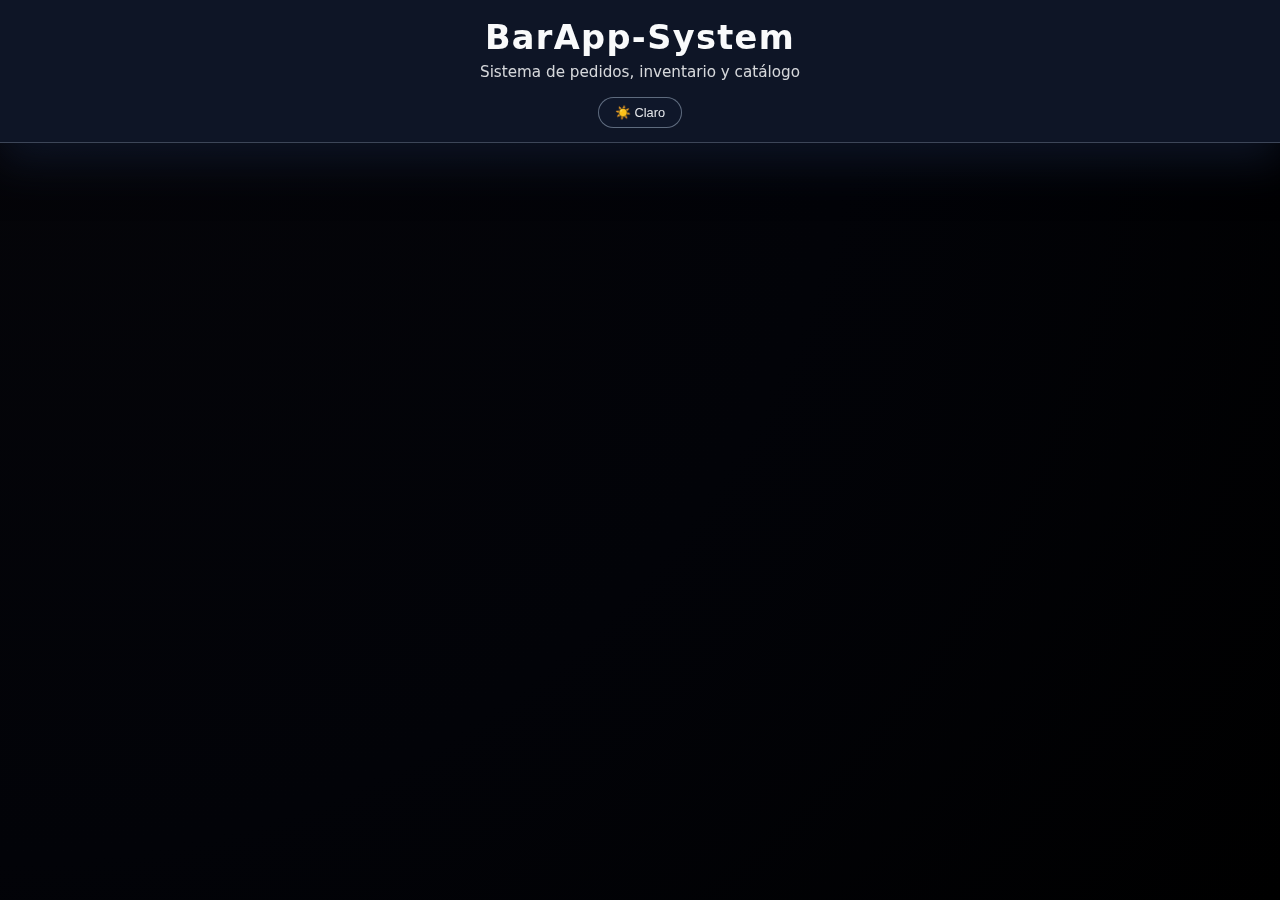
<file: html/index.html>
<!DOCTYPE html>
<html lang="es">
<head>
  <meta charset="UTF-8">
  <meta name="viewport" content="width=device-width, initial-scale=1.0">
  <title>BarApp Tampico</title>
  <link rel="stylesheet" href="../css/styles.css">
</head>
<body>
<div class="page-container">
  <header>
    <h1>BarApp-System</h1>
    <p>Sistema de pedidos, inventario y catálogo</p>
    <div id="user-info" class="user-info"></div>
  </header>

  <section id="public-home">
    <div class="products-grid">
      <div class="card">
        <h3>Inicio de sesión</h3>
        <p>Mesero / Administrador</p>
        <input id="user" placeholder="Usuario">
        <input id="pass" type="password" placeholder="Contraseña">
        <button onclick="login()">Iniciar sesión</button>
      </div>
      <div class="card qr-card">
        <h3>Catálogo para clientes</h3>
        <p> <br> Da click aqui: <br></p>
        <p><a href="productos.html" class="btn" >Catalogo de bebidas </a> </p>
        
      </div>
    </div>
  </section>

  <section id="app-home">
    <main>
      <a href="carta.html" class="btn">Carta Digital</a>
      <a href="mesas.html" class="btn" id="mesas-btn">Control de Mesas</a>
      <a href="inventario.html" class="btn" id="admin-btn">Inventario (Admin)</a>
      <a href="reportes.html" class="btn" id="reportes-btn">Reportes</a>
      <a href="qr.html" class="btn" id="qr-btn">QR por Mesa</a>
      <a href="#" class="btn" onclick="logout()">Cerrar Sesión</a>
    </main>
  </section>
</div>
<script src="../js/common.js"></script>
<script src="../js/app.js"></script>
<script src="../js/qr.js"></script>

</body>
</html>
</file>
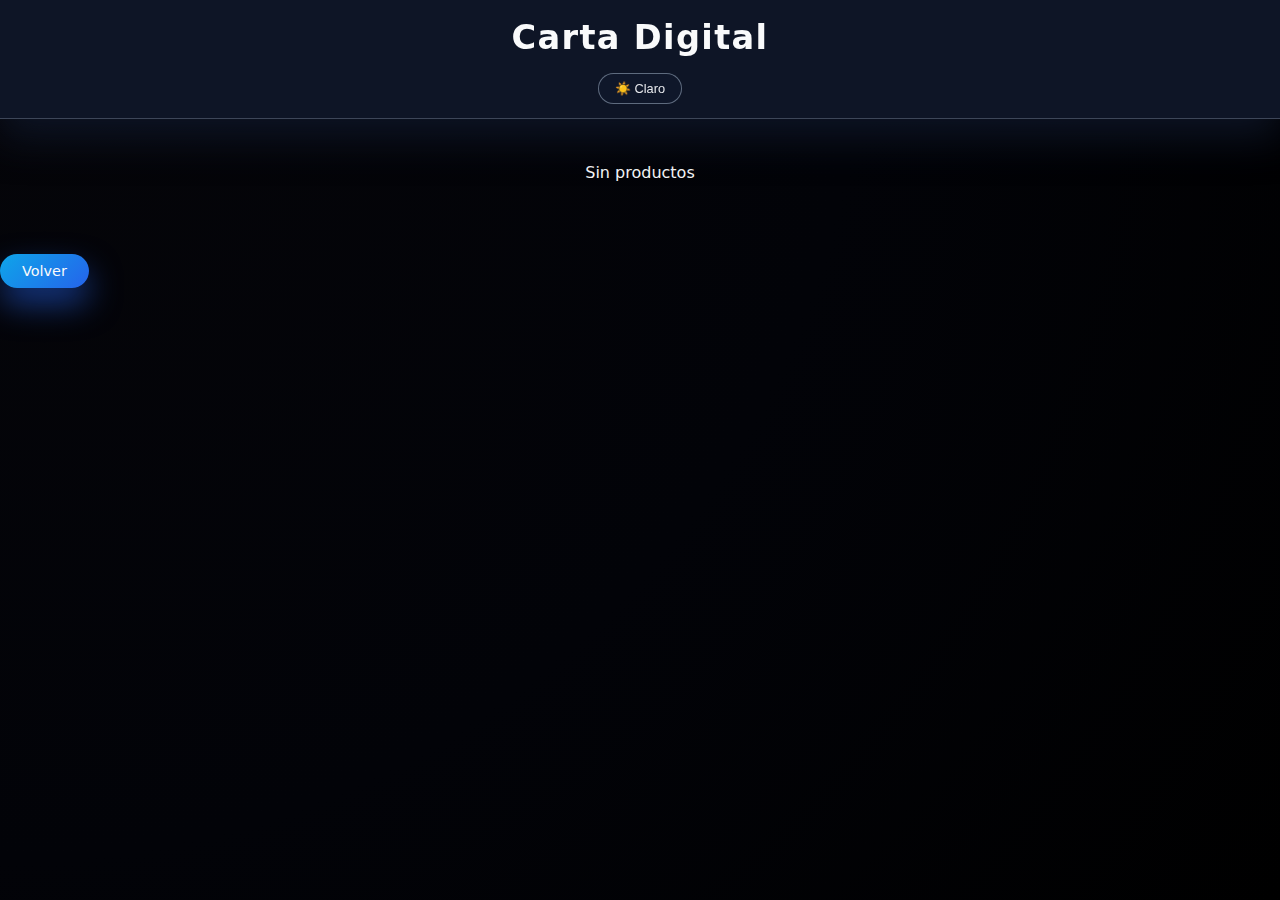
<file: html/carta.html>
<!DOCTYPE html>
<html lang="es">
<head>
  <meta charset="UTF-8">
  <meta name="viewport" content="width=device-width, initial-scale=1.0">
  <title>Carta Digital</title>
  <link rel="stylesheet" href="../css/styles.css">
</head>
<body class="carta-page">
<div class="page-container">
  <header>
    <h1>Carta Digital</h1>
  </header>
  <div class="products-grid" id="menu"></div>
  <a href="index.html" class="btn">Volver</a>
</div>
<script src="../js/common.js"></script>
<script src="../js/carta.js"></script>
</body>
</html>
</file>
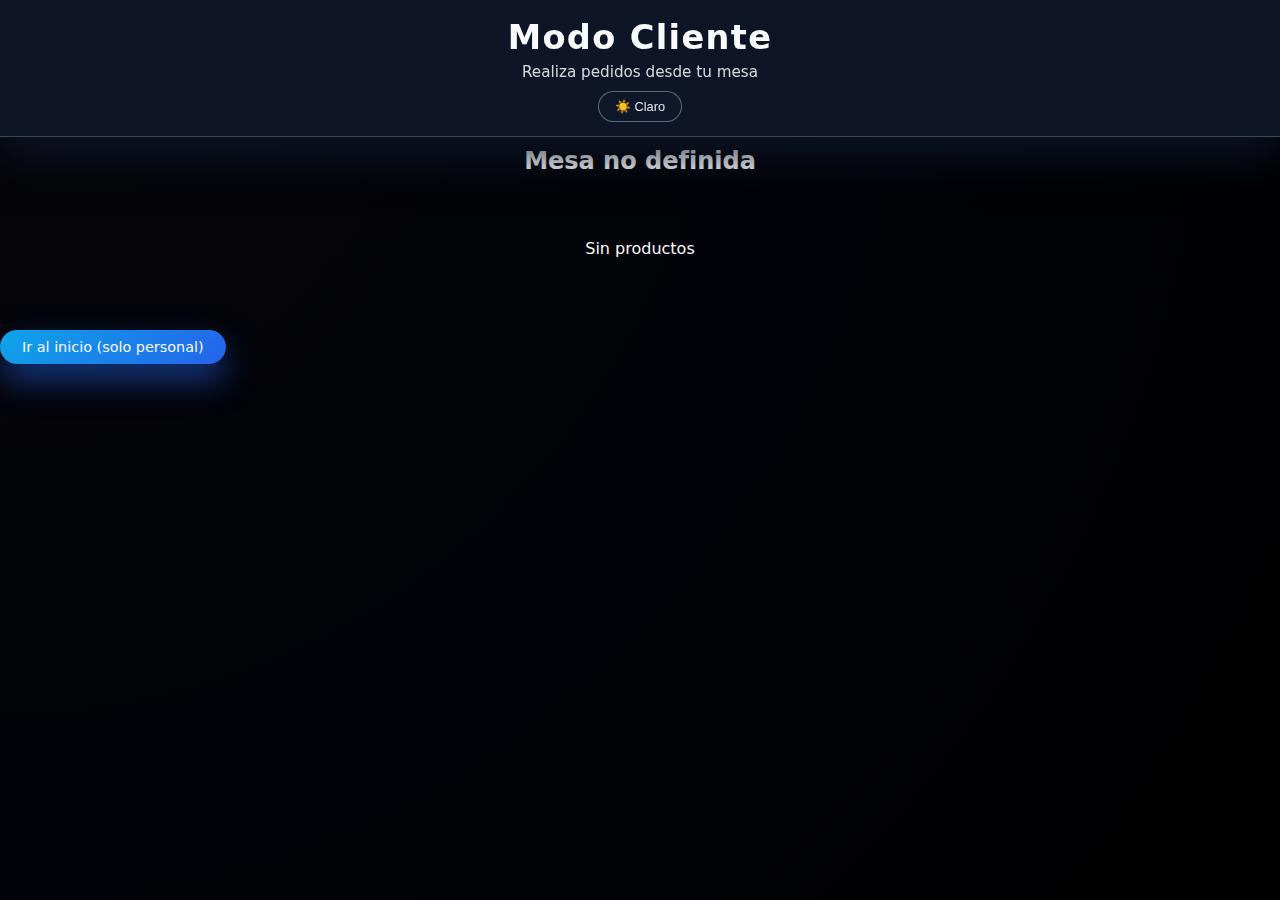
<file: html/cliente.html>
<!DOCTYPE html>
<html lang="es">
<head>
  <meta charset="UTF-8">
  <meta name="viewport" content="width=device-width, initial-scale=1.0">
  <title>Modo Cliente</title>
  <link rel="stylesheet" href="../css/styles.css">
</head>
<body>
<div class="page-container">
  <header>
    <h1>Modo Cliente</h1>
    <p>Realiza pedidos desde tu mesa</p>
  </header>
  <h2 id="mesa-label" class="mesa-label">Mesa -</h2>
  <div class="products-grid" id="menu"></div>
  <a href="index.html" class="btn">Ir al inicio (solo personal)</a>
</div>
<script src="../js/common.js"></script>
<script src="../js/cliente.js"></script>
</body>
</html>
</file>
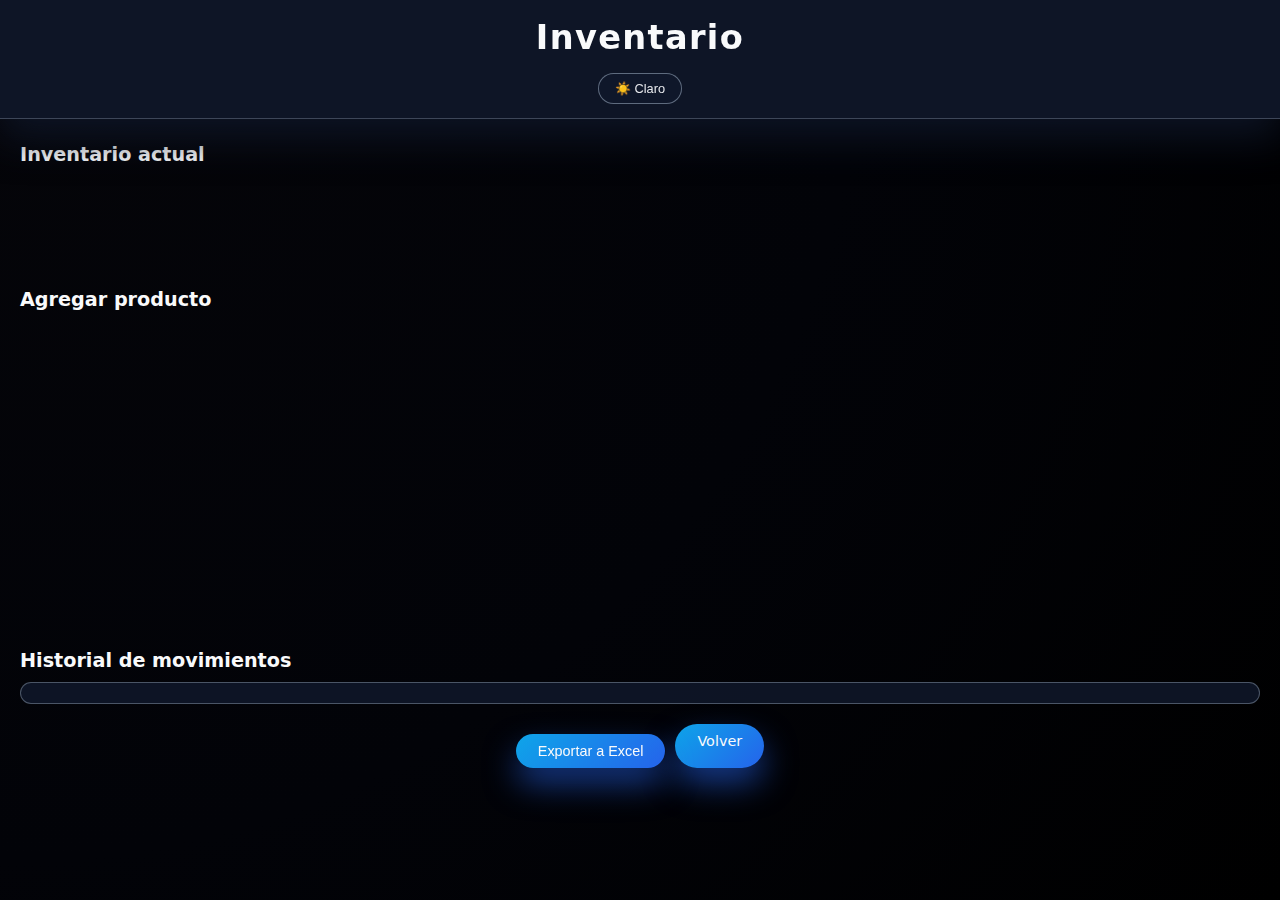
<file: html/inventario.html>
<!DOCTYPE html>
<html lang="es">
<head>
  <meta charset="UTF-8">
  <meta name="viewport" content="width=device-width, initial-scale=1.0">
  <title>Inventario</title>
  <link rel="stylesheet" href="../css/styles.css">
</head>
<body class="inventario-page">
<div class="page-container">
  <header><h1>Inventario</h1></header>

  <section>
    <h2 class="section-title">Inventario actual</h2>
    <div id="inventario-container" class="products-grid"></div>
  </section>

  <section>
    <h2 class="section-title">Agregar producto</h2>
    <div class="products-grid">
      <div class="card">
        <h3>Nuevo producto</h3>
        <input id="nuevo-nombre" placeholder="Nombre del producto">
        <input id="nuevo-precio" type="number" min="0" step="1" placeholder="Precio">
        <button type="button" onclick="agregarProducto()">Agregar</button>
      </div>
    </div>
  </section>

  <section>
    <h2 class="section-title">Historial de movimientos</h2>
    
    <div id="historial-container" class="historial-list"></div>
  </section>

  
  <div class="historial-actions">
      <button type="button" class="btn" id="btn-exportar-historial">Exportar a Excel</button>
      <a href="index.html" class="btn">Volver</a>
    </div>
</div>
<script src="../js/common.js"></script>
<script src="../js/inventario.js"></script>
</body>
</html>
</file>
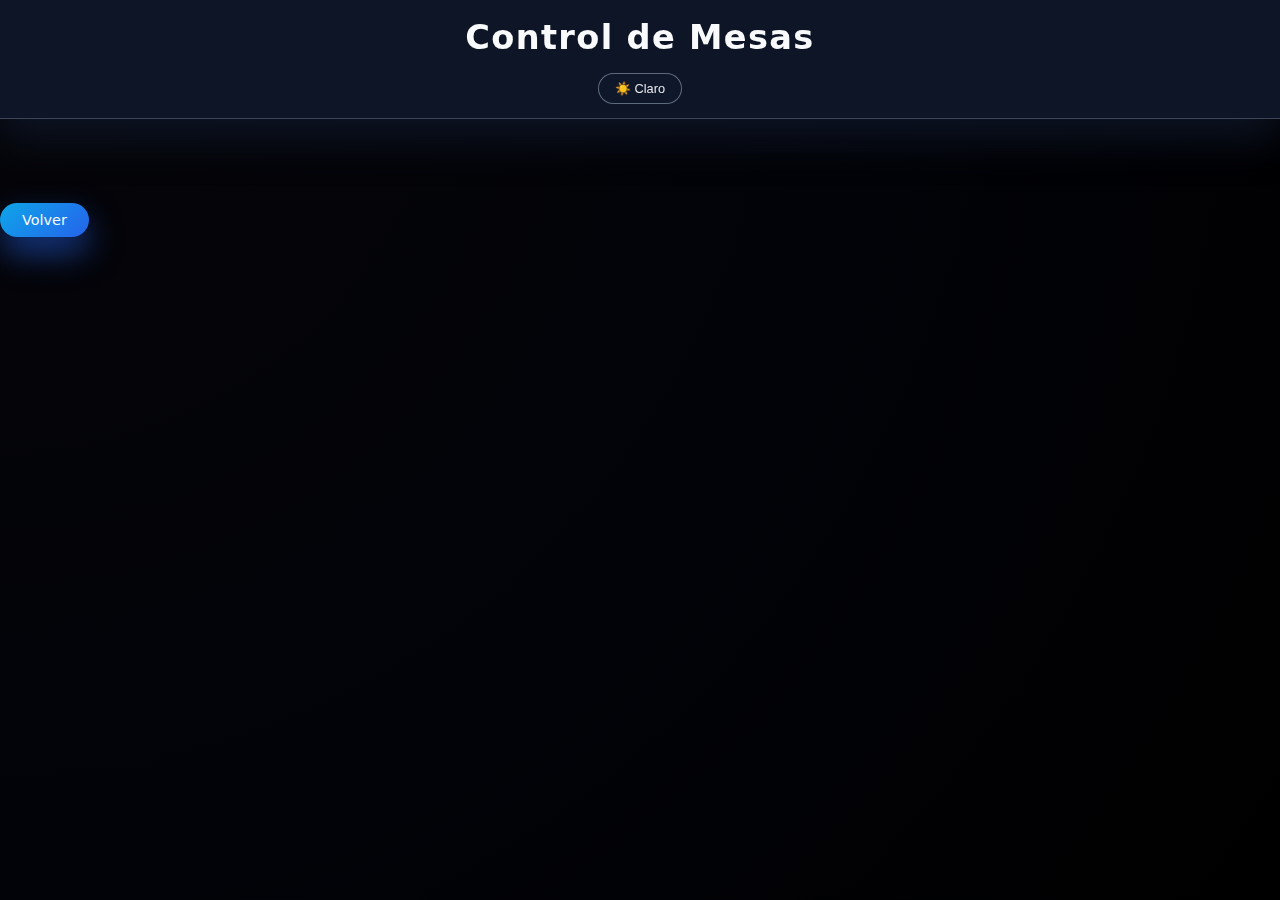
<file: html/mesas.html>
<!DOCTYPE html>
<html lang="es">
<head>
  <meta charset="UTF-8">
  <meta name="viewport" content="width=device-width, initial-scale=1.0">
  <title>Control de Mesas</title>
  <link rel="stylesheet" href="../css/styles.css">
</head>
<body class="mesas-page"> 
<div class="page-container">
  <header>
    <h1>Control de Mesas</h1>
  </header>
  <div class="products-grid" id="mesas-container"></div>
  <div id="pedido-section" class="pedido-section">
    <h2 class="mesa-label">Mesa <span id="mesa-title"></span></h2>
    <div id="order-list" class="products-grid"></div>
    <h3 class="total" id="total">Total: $0</h3>
    <button class="btn" onclick="cerrarCuenta()">Cerrar Cuenta</button>
  </div>
  <a href="index.html" class="btn">Volver</a>
</div>
<script src="../js/common.js"></script>
<script src="../js/mesas.js"></script>
</body>
</html>
</file>
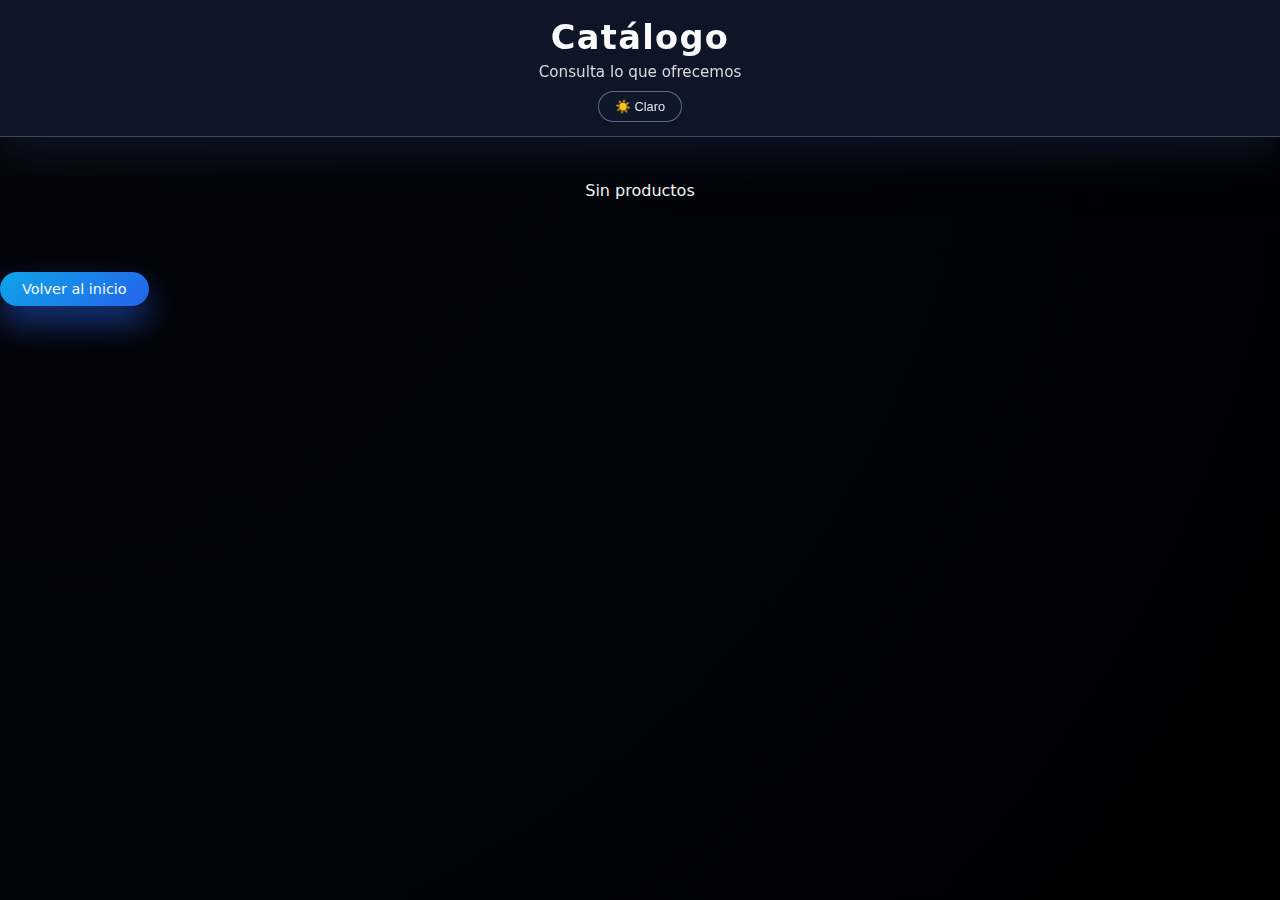
<file: html/productos.html>
<!DOCTYPE html>
<html lang="es">
<head>
  <meta charset="UTF-8">
  <meta name="viewport" content="width=device-width, initial-scale=1.0">
  <title>Catálogo de Productos</title>
  <link rel="stylesheet" href="../css/styles.css">
</head>
<body>
<div class="page-container">
  <header>
    <h1>Catálogo</h1>
    <p>Consulta lo que ofrecemos</p>
  </header>
  <div class="products-grid" id="menu"></div>
  <a href="index.html" class="btn">Volver al inicio</a>
</div>
<script src="../js/common.js"></script>
<script src="../js/menu.js"></script>
</body>
</html>
</file>
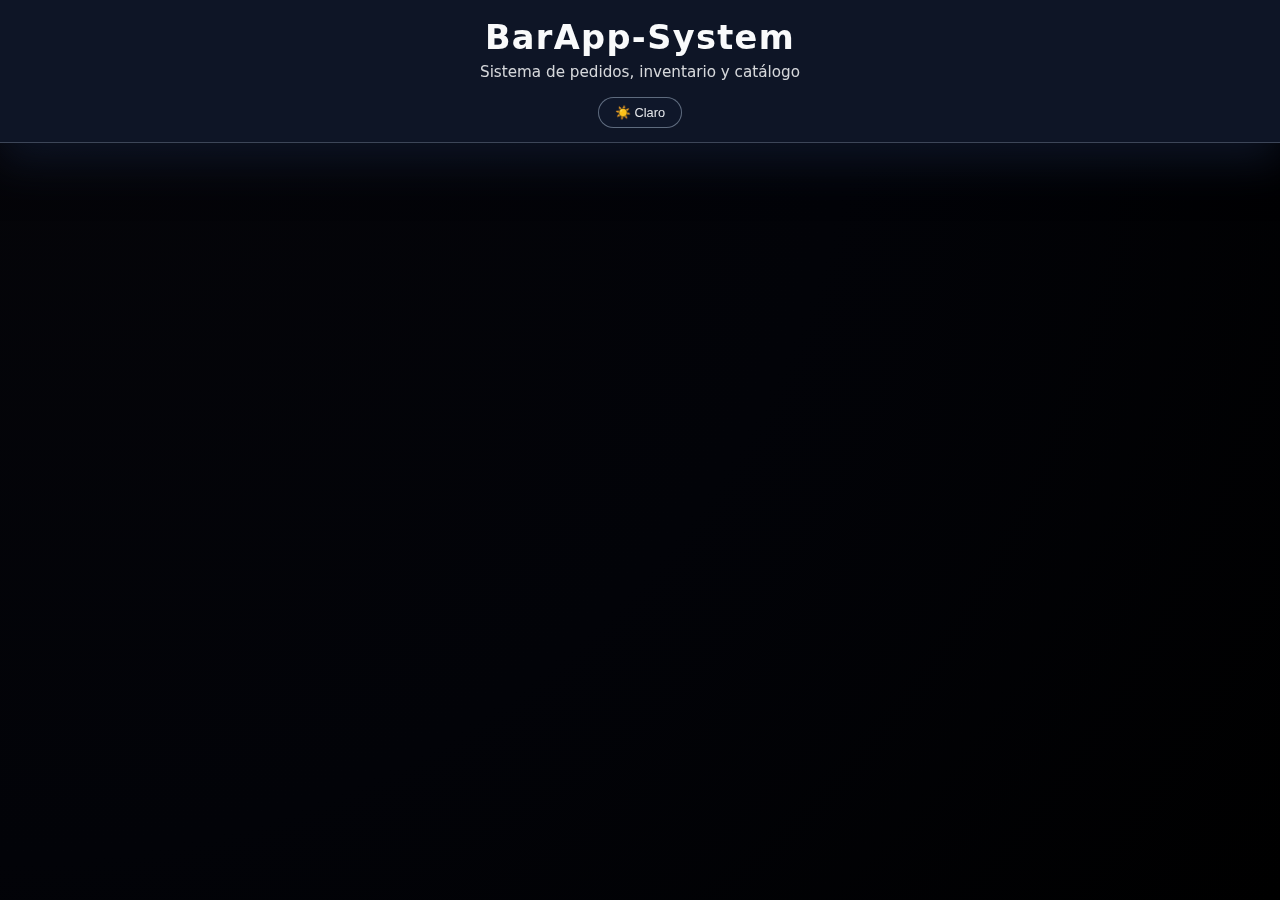
<file: html/productos_admin.html>
<!DOCTYPE html>
<html lang="es">
<head>
  <meta charset="UTF-8">
  <meta name="viewport" content="width=device-width, initial-scale=1.0">
  <title>Administrar Productos</title>
  <link rel="stylesheet" href="../css/styles.css">
</head>
<body>
<div class="page-container">
  <header>
    <h1>Administrar Productos</h1>
    <p>Crear, editar y eliminar productos del menú</p>
  </header>

  <section>
    <h2 class="section-title">Productos actuales</h2>
    <div id="productos-lista" class="products-grid"></div>
  </section>

  <section>
    <h2 class="section-title">Agregar nuevo producto</h2>
    <div class="products-grid">
      <div class="card">
        <h3>Nuevo producto</h3>
        <input id="nuevo-nombre" placeholder="Nombre del producto">
        <input id="nuevo-precio" type="number" min="0" step="1" placeholder="Precio">
        <button onclick="agregarProducto()">Agregar</button>
      </div>
    </div>
  </section>

  <a href="index.html" class="btn">Volver</a>
</div>
<script src="../js/common.js"></script>
<script src="../js/productos_admin.js"></script>
</body>
</html>
</file>
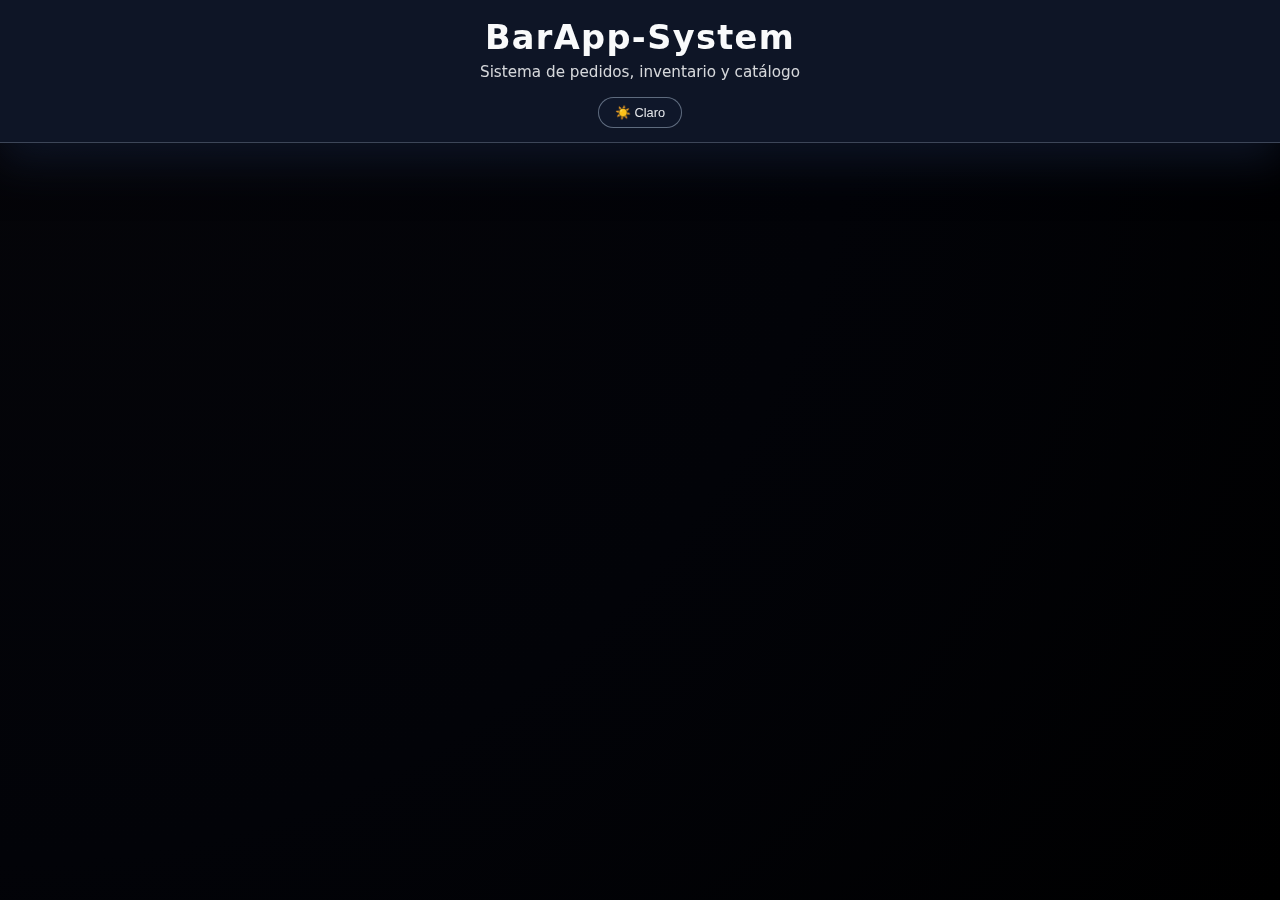
<file: html/reportes.html>
<!DOCTYPE html>
<html lang="es">
<head>
  <meta charset="UTF-8">
  <meta name="viewport" content="width=device-width, initial-scale=1.0">
  <title>Reportes</title>
  <link rel="stylesheet" href="../css/styles.css">
</head>
<body>
<div class="page-container">
  <header><h1>Reportes de Ventas</h1></header>

  <section>
    <h2 class="section-title">Por mesa</h2>
    <div id="reporte-mesas"></div>
  </section>

  <section>
    <h2 class="section-title">Por producto</h2>
    <div id="reporte-productos"></div>
  </section>

  <section>
    <h2 class="section-title">Por usuario</h2>
    <div id="reporte-usuarios"></div>
  </section>

  <section>
    <h2 class="section-title">Detalle de ventas (producto / quién / cuándo)</h2>
    
    <div id="reporte-detalle" class="historial-list"></div>
    
    <div class="historial-actions">
      <button type="button" class="btn" id="btn-exportar-ventas">Exportar a Excel</button>
      <a href="index.html" class="btn">Volver</a>
    </div>
  </section>

  
</div>
<script src="../js/common.js"></script>
<script src="../js/reportes.js"></script>
</body>
</html>
</file>
<file: css/styles.css>
/* =====================================
   ESTILOS BASE GENERALES DEL SISTEMA
   ===================================== */

*,
*::before,
*::after {
  box-sizing: border-box;
}

body {
  margin: 0;
  font-family: system-ui, -apple-system, BlinkMacSystemFont, "SF Pro Text",
    "Segoe UI", Roboto, sans-serif;
  background: radial-gradient(circle at 0% 0%, #050509 0, #020308 55%, #000000 100%);
  color: #f9fafb;
  min-height: 100vh;
  overflow-x: hidden;
  animation: bodyFadeIn 0.5s ease-out;
}

/* Contenedor principal */
.page-container {
  width: 100%;
  margin: 0 auto;
}

/* Contenedor genérico de página tipo main */
.main-container {
  max-width: 1100px;
  margin: 0 auto;
  padding: 24px 16px 40px;
}

/* Header principal */
header {
  text-align: center;
  padding: 18px 16px 14px;
  position: relative;
  background: rgba(15, 23, 42, 0.9);
  backdrop-filter: blur(20px);
  border-bottom: 1px solid rgba(148, 163, 184, 0.35);
  box-shadow: 0 18px 40px rgba(15, 23, 42, 0.85);
  animation: headerSlideIn 0.55s ease-out;
}

header h1 {
  font-size: 2.1rem;
  margin: 0 0 6px;
  letter-spacing: 0.04em;
}

header p {
  margin: 0;
  font-size: 0.95rem;
  opacity: 0.85;
}

/* Información de usuario (index) */
.user-info {
  margin-top: 6px;
  font-size: 0.9rem;
  opacity: 0.8;
}

/* Botón Volver especial (qr.html) */
.qr-back-btn {
  background: rgba(255, 255, 255, 0.12);
  padding: 7px 16px;
  border-radius: 999px;
  border: 1px solid rgba(148, 163, 184, 0.45);
  color: #e5e7eb;
  cursor: pointer;
  margin-top: 10px;
  font-size: 0.85rem;
}
.qr-back-btn:hover {
  background: rgba(255, 255, 255, 0.18);
}

/* =====================================
   TARJETAS GLOBALES (iOS-like)
   ===================================== */

.card {
  background: rgba(17, 24, 39, 0.92);
  backdrop-filter: blur(22px);
  border-radius: 24px;
  padding: 14px 16px 16px;
  margin: 24px auto;
  width: 100%;
  max-width: 280px;
  box-shadow:
    0 18px 45px rgba(0, 0, 0, 0.8),
    0 0 0 1px rgba(148, 163, 184, 0.20);
  border: 1px solid rgba(15, 23, 42, 0.9);
  opacity: 0;
  transform: translateY(8px);
  animation: cardIn 0.45s ease-out forwards;
}

.card h3 {
  margin-top: 0;
  margin-bottom: 6px;
  font-size: 1.02rem;
  font-weight: 600;
}

.card p {
  font-size: 0.86rem;
  color: #d1d5db;
  margin: 4px 0;
}

/* tarjetas de stock bajo */
.low-stock {
  border-color: rgba(245, 158, 11, 0.9);
  box-shadow:
    0 0 0 1px rgba(245, 158, 11, 0.7),
    0 18px 42px rgba(0, 0, 0, 0.95);
}

/* Hover general de cards: efecto “elevado” tipo iOS */
.card:hover {
  transform: translateY(-3px) scale(1.01);
  box-shadow: 0 26px 55px rgba(0, 0, 0, 0.95);
  transition: transform 0.18s ease-out, box-shadow 0.18s ease-out;
}

/* =====================================
   INPUTS, BOTONES Y ENLACES .btn
   ===================================== */

input,
select {
  width: 100%;
  padding: 7px 10px;
  border-radius: 999px;
  border: 1px solid rgba(148, 163, 184, 0.65);
  background: rgba(15, 23, 42, 0.85);
  color: #e5e7eb;
  margin-top: 6px;
  font-size: 0.86rem;
  transition:
    box-shadow 0.2s ease-out,
    border-color 0.2s ease-out,
    background 0.2s ease-out,
    transform 0.1s ease-out;
}

input::placeholder {
  color: #9ca3af;
}

input:focus,
select:focus {
  box-shadow:
    0 0 0 1px rgba(96, 165, 250, 0.9),
    0 0 0 6px rgba(37, 99, 235, 0.25);
  border-color: rgba(96, 165, 250, 0.9);
  outline: none;
  transform: translateY(-1px);
}

button {
  padding: 7px 16px;
  background: rgba(15, 23, 42, 0.9);
  border-radius: 999px;
  border: 1px solid rgba(148, 163, 184, 0.6);
  color: #e5e7eb;
  cursor: pointer;
  margin-top: 10px;
  font-size: 0.8rem;
  backdrop-filter: blur(10px);
}

.card button {
  margin: 4px 3px 2px;
}

button,
a.btn,
.btn {
  transition:
    transform 0.14s ease-out,
    box-shadow 0.14s ease-out,
    background 0.18s ease-out,
    border-color 0.18s ease-out;
}

button:hover,
a.btn:hover,
.btn:hover {
  transform: translateY(-1px) scale(1.02);
  box-shadow: 0 14px 32px rgba(0, 0, 0, 0.8);
}

/* Click (active) */
button:active,
a.btn:active,
.btn:active {
  transform: translateY(0) scale(0.98);
  box-shadow: 0 6px 16px rgba(0, 0, 0, 0.7);
}

/* Botones tipo link (index, nav) */
a.btn,
.btn {
  display: inline-block;
  padding: 9px 22px;
  border-radius: 999px;
  background: linear-gradient(135deg, #0ea5e9, #2563eb);
  border: none;
  text-decoration: none;
  color: #f9fafb;
  font-size: 0.9rem;
  text-align: center;
  cursor: pointer;
  box-shadow: 0 16px 32px rgba(37, 99, 235, 0.55);
}

/* =====================================
   LAYOUTS / SECCIONES
   ===================================== */

/* index: login vs catálogo */
#public-home .products-grid {
  max-width: 960px;
  margin: 40px auto 24px;
}

#app-home {
  display: none;
  text-align: center;
  margin-top: 28px;
}

#app-home main {
  display: flex;
  flex-wrap: wrap;
  gap: 16px;
  justify-content: center;
}

/* título de secciones (inventario, reportes…) */
.section-title {
  margin: 24px 20px 10px;
  font-size: 1.2rem;
}

/* etiqueta de mesa */
.mesa-label {
  text-align: center;
  margin-top: 10px;
}

/* total en mesas */
.total {
  text-align: right;
  margin: 10px 20px;
}

/* sección de pedido en mesas */
.pedido-section {
  margin-top: 30px;
}

/* contenedor para acciones de historial/reportes */
.historial-actions {
  display: flex;
  flex-wrap: wrap;
  gap: 10px;
  justify-content: center;
  margin: 20px 0 30px;
}

/* lista con scroll para historial / reportes */
.historial-list {
  margin: 0 20px;
  max-height: 320px;
  overflow-y: auto;
  padding: 10px;
  border-radius: 20px;
  background: rgba(15, 23, 42, 0.85);
  border: 1px solid rgba(148, 163, 184, 0.45);
}

.historial-empty {
  text-align: center;
  opacity: 0.8;
  padding: 10px 0;
}

/* =====================================
   TABLAS (historial, reportes)
   ===================================== */

.tabla-historial,
.tabla-reportes {
  width: 100%;
  border-collapse: collapse;
  font-size: 0.85rem;
}

.tabla-historial th,
.tabla-historial td,
.tabla-reportes th,
.tabla-reportes td {
  padding: 6px 8px;
  border-bottom: 1px solid rgba(148, 163, 184, 0.4);
}

.tabla-historial th,
.tabla-reportes th {
  position: sticky;
  top: 0;
  background: rgba(15, 23, 42, 0.98);
}

/* =====================================
   GRID PARA PRODUCTOS / MESAS / CARTAS
   ===================================== */

.products-grid,
.card-grid,
#mesas-container {
  display: grid;
  gap: 32px;
  padding: 0 26px 40px;
  grid-template-columns: repeat(auto-fit, minmax(220px, 1fr));
}

/* =====================================
   MODO CLIENTE - CARTA / MENÚ
   ===================================== */

/* CARTA DIGITAL – cards más chicas, muy separadas y centradas */
#menu.products-grid {
  grid-template-columns: repeat(auto-fill, minmax(200px, 1fr));
  gap: 36px;
  padding: 28px 32px 56px;
}

#menu .card {
  text-align: center;
  max-width: 230px;
  margin: 24px auto;
}

/* CONTROL DE MESAS – cards pequeñas y separadas */
#mesas-container.products-grid {
  grid-template-columns: repeat(auto-fill, minmax(200px, 1fr));
  gap: 36px;
  padding: 28px 32px 56px;
}

#mesas-container .card {
  max-width: 230px;
  margin: 24px auto;
}

/* Items de pedido en mesas */
#order-list.products-grid {
  grid-template-columns: repeat(auto-fill, minmax(200px, 1fr));
  gap: 28px;
  padding: 18px 26px 34px;
}

#order-list .card {
  max-width: 220px;
  margin: 18px auto;
}

/* INVENTARIO – cards pequeñas y aún más separadas */
#inventario-container.products-grid,
.inventario-page .products-grid {
  grid-template-columns: repeat(auto-fill, minmax(200px, 1fr));
  gap: 40px;
  padding: 28px 32px 60px;
}

#inventario-container .card,
#inventario .card,
.inventario .card {
  max-width: 230px;
  margin: 26px auto;
}

/* =====================================
   PÁGINA DE QR POR MESA (qr.html + qr.js)
   ===================================== */

.qr-page .card {
  max-width: 260px;
  padding: 18px 20px;
}

/* Tarjeta de configuración (QR base URL) */
#qr-config {
  max-width: 100%;
  padding: 26px 30px;
  text-align: center;
}

#base-url {
  width: 100%;
  padding: 10px 16px;
  border-radius: 999px;
  border: 1px solid rgba(148, 163, 184, 0.65);
  background: rgba(15, 23, 42, 0.9);
  color: #e5e7eb;
  font-size: 0.9rem;
  margin-top: 12px;
}
#base-url::placeholder {
  color: rgba(148, 163, 184, 0.8);
}

.qr-help {
  font-size: 0.8rem;
  opacity: 0.75;
  margin-top: 8px;
}

/* Contenedor FLEX de los QR */
#qr-mesas {
  display: flex;
  flex-wrap: wrap;
  gap: 30px;
  justify-content: center;
  padding: 24px 0 46px;
  width: 100%;
}

/* Cada tarjeta de QR */
#qr-mesas .card {
  flex: 0 0 220px;
  max-width: 220px;
  text-align: center;
  padding: 12px;
  border-radius: 22px;
  margin: 0;
  animation: qrCardIn 0.45s ease-out forwards;
}

#qr-mesas .card h3 {
  margin-bottom: 6px;
  font-size: 1.05rem;
  font-weight: 600;
}

/* URL del QR */
#qr-mesas .card p {
  font-size: 0.7rem;
  opacity: 0.75;
  word-break: break-word;
  margin-bottom: 8px;
}

/* Imagen QR */
#qr-mesas .card img {
  width: 175px;
  height: 175px;
  display: block;
  margin: 8px auto 0;
  border-radius: 18px;
  padding: 6px;
  background: #fff;
  box-shadow: 0 0 6px rgba(0, 0, 0, 0.4);
}

#qr-mesas .card:hover {
  transform: translateY(-4px) scale(1.03);
  box-shadow: 0 26px 50px rgba(0, 0, 0, 0.95);
}

/* =====================================
   ANIMACIONES
   ===================================== */

@keyframes bodyFadeIn {
  from {
    opacity: 0;
    transform: translateY(4px);
  }
  to {
    opacity: 1;
    transform: translateY(0);
  }
}

@keyframes headerSlideIn {
  from {
    opacity: 0;
    transform: translateY(-12px);
    filter: blur(3px);
  }
  to {
    opacity: 1;
    transform: translateY(0);
    filter: blur(0);
  }
}

@keyframes cardIn {
  from {
    opacity: 0;
    transform: translateY(12px) scale(0.98);
  }
  to {
    opacity: 1;
    transform: translateY(0) scale(1);
  }
}

@keyframes qrCardIn {
  from {
    opacity: 0;
    transform: translateY(14px) scale(0.95);
  }
  to {
    opacity: 1;
    transform: translateY(0) scale(1);
  }
}

/* =====================================
   TEMA CLARO (iOS light)
   ===================================== */

body[data-theme="light"] {
  background: radial-gradient(circle at 0% 0%, #f9fafb 0, #e5e7eb 40%, #d1d5db 100%);
  color: #111827;
}

body[data-theme="light"] header {
  background: rgba(249, 250, 251, 0.94);
  border-bottom-color: rgba(148, 163, 184, 0.4);
  box-shadow: 0 14px 30px rgba(15, 23, 42, 0.14);
}

body[data-theme="light"] .card {
  background: rgba(255, 255, 255, 0.96);
  border-color: rgba(209, 213, 219, 0.9);
  box-shadow: 0 18px 36px rgba(15, 23, 42, 0.18);
  color: #111827;
}

body[data-theme="light"] .card p {
  color: #4b5563;
}

body[data-theme="light"] button,
body[data-theme="light"] a.btn,
body[data-theme="light"] .btn {
  border-color: transparent;
  color: #f9fafb;
}

body[data-theme="light"] input,
body[data-theme="light"] select {
  background: #ffffff;
  color: #111827;
  border-color: rgba(148, 163, 184, 0.7);
}

body[data-theme="light"] #base-url {
  background: #f9fafb;
  color: #111827;
}

body[data-theme="light"] #qr-mesas .card {
  background: #ffffff;
  border-color: rgba(209, 213, 219, 0.9);
}

body[data-theme="light"] #qr-mesas .card img {
  background: #fff;
}

/* ===========================
   ESTADO VISUAL DE LAS MESAS
   =========================== */

/* Solo afecta a las cards dentro del control de mesas */
#mesas-container .card {
  position: relative;
  border: 2px solid transparent;
  transition:
    transform 0.2s ease,
    box-shadow 0.2s ease,
    border-color 0.2s ease,
    background 0.2s ease;
}

/* Puntito de estado (por defecto: LIBRE = rojo) */
#mesas-container .card::before {
  content: "";
  position: absolute;
  top: 10px;
  right: 14px;
  width: 11px;
  height: 11px;
  border-radius: 999px;
  background: #ff5252; /* libre */
  box-shadow: 0 0 10px rgba(255, 82, 82, 0.9);
}

/* Mesa ocupada: borde verde + brillo + puntito verde */
#mesas-container .card.mesa-ocupada {
  border-color: #00e676;
  box-shadow:
    0 0 0 2px rgba(0, 230, 118, 0.45),
    0 18px 45px rgba(0, 0, 0, 0.95);
  transform: translateY(-3px);
}

#mesas-container .card.mesa-ocupada::before {
  background: #00e676;
  box-shadow: 0 0 12px rgba(0, 230, 118, 1);
}
</file>
